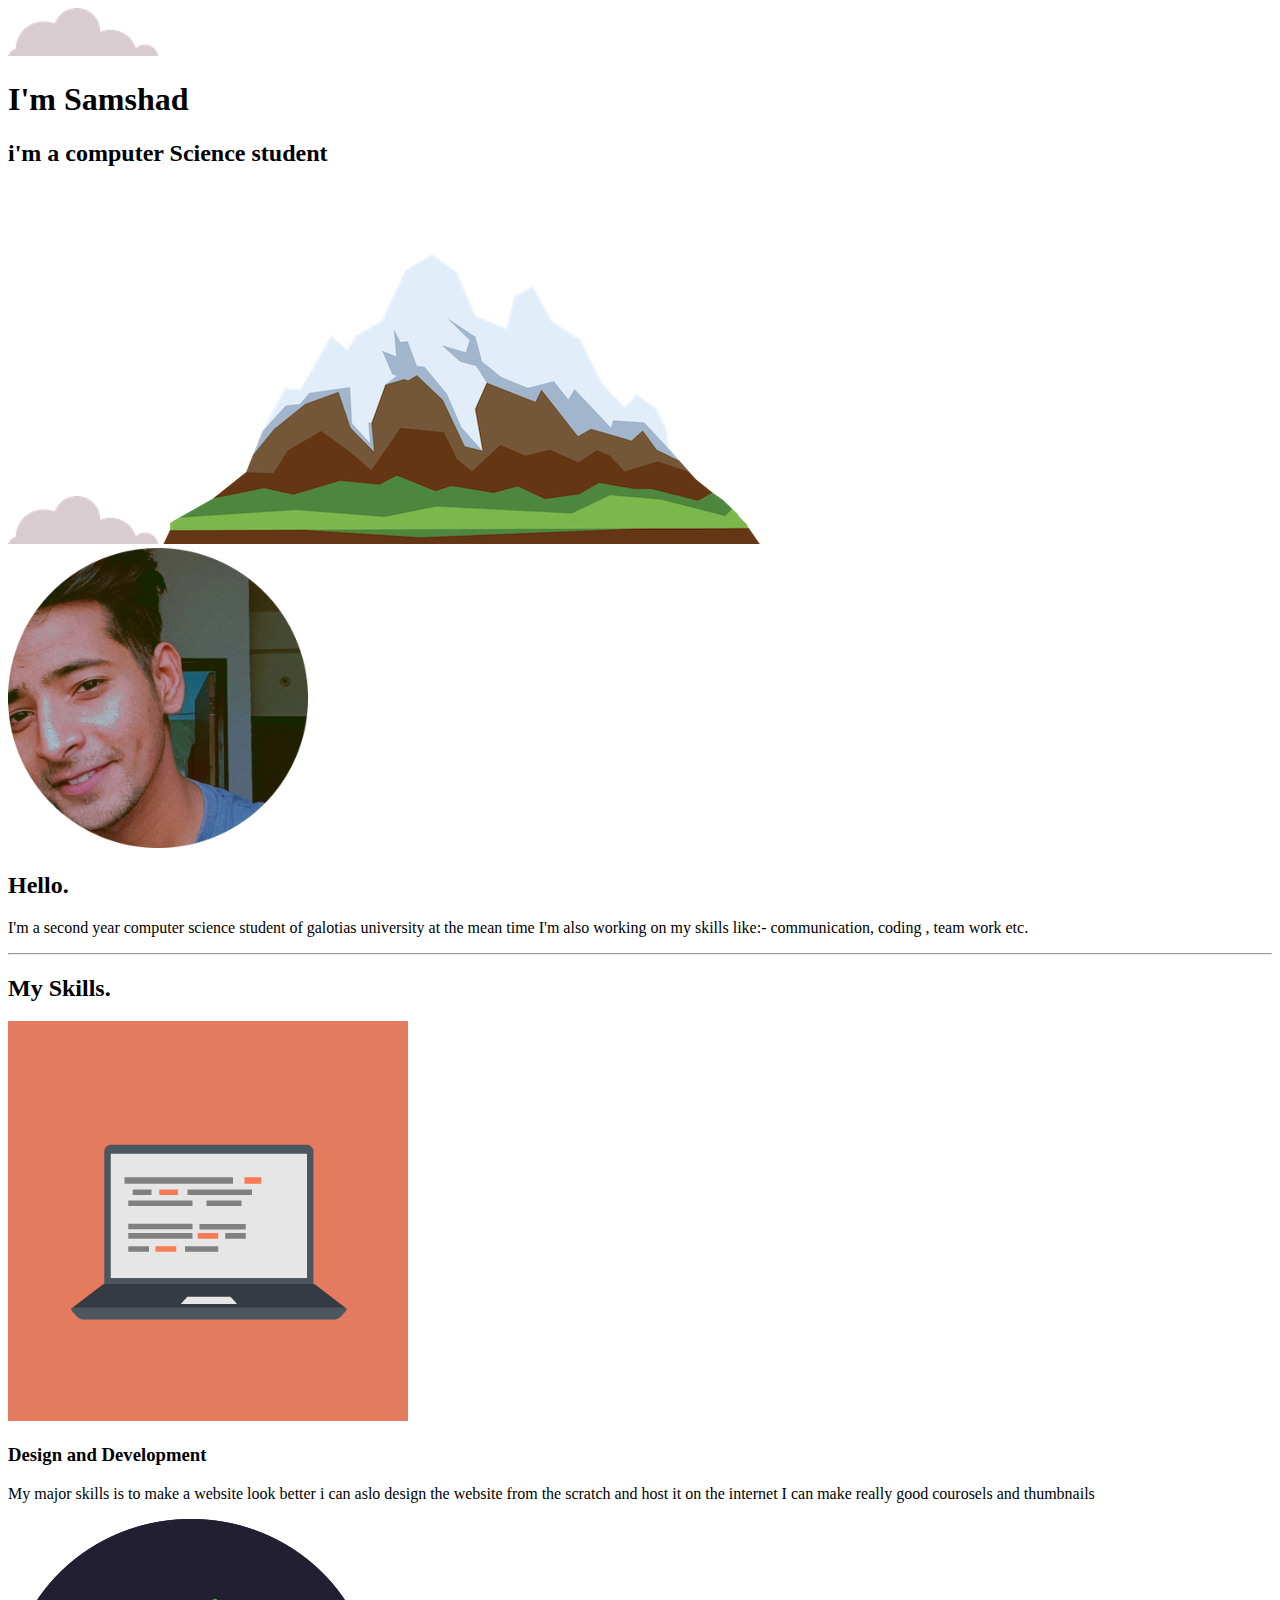
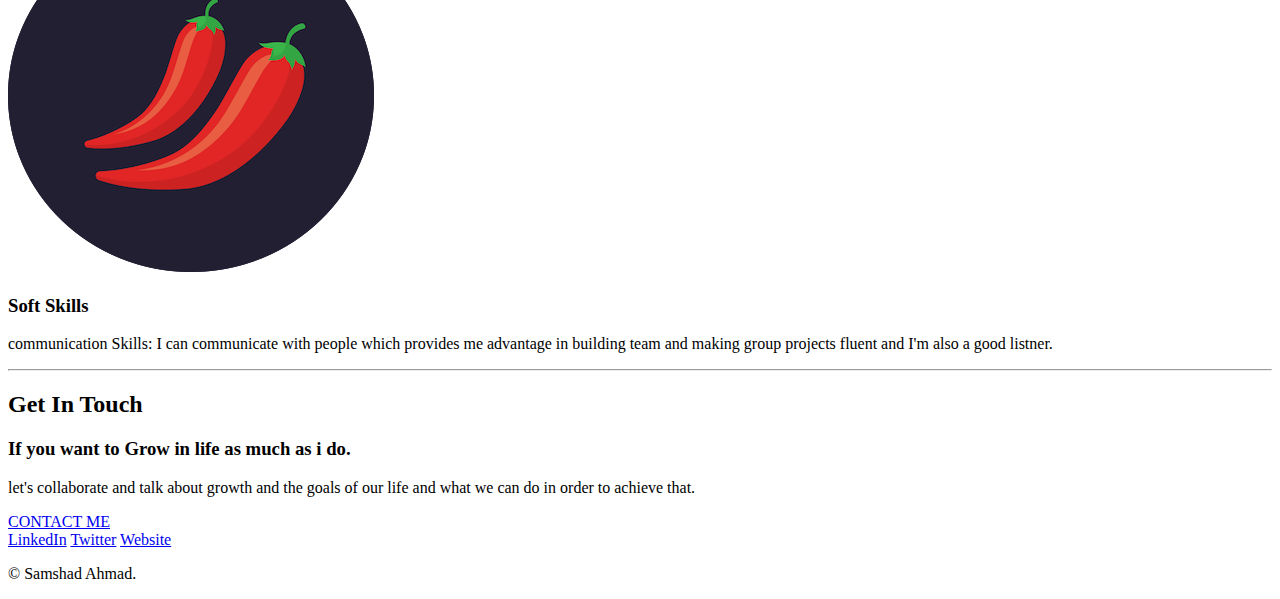
<file: css-my site/index.html>
<!DOCTYPE html>
<html lang="en">

<head>
    <meta charset="UTF-8" />
    <meta http-equiv="X-UA-Compatible" content="IE=edge" />
    <meta name="viewport" content="width=device-width, initial-scale=1.0" />
    <title>my css site</title>
    <!-- <link rel="stylesheet" href="css/styles.css" /> -->
    <link rel="favicon" href="favicon.ico" />
    <link rel="preconnect" href="https://fonts.googleapis.com" />
    <link rel="preconnect" href="https://fonts.gstatic.com" crossorigin />
    <link href="https://fonts.googleapis.com/css2?family=Merriweather&family=Montserrat&family=Sacramento&display=swap"
        rel="stylesheet" />
</head>

<body>
    <div class="top-container">
        <img class="top-cloud" src="css/images/cloud.png" alt="cloudimage" />
        <h1>I'm Samshad</h1>
        <h2 class="pro">
            i'm a computer <span class="sci">Science</span> student
        </h2>
        <img class="bottom-cloud" src="css/images/cloud.png" alt="" />
        <img src="css/images/mountain.png" alt="" />
    </div>
    <div class="middle-container">
        <div class="">
            <img width="300px" height="300px" src="css/images/WhatsApp Image 2022-08-30 at 12.07.09 AM-modified.png"
                alt="my image" />
            <h2>Hello.</h2>
            <p class="myintro">
              I'm a second year computer science student of galotias university 
              at the mean time I'm also working on my skills like:- communication, coding , team work etc.
              
            </p>
        </div>
        <hr />
        <div class="skills">
            <h2>My Skills.</h2>
            <div class="skill-row">
                <img class="com-img" src="css/images/computer.png" alt="" />
                <h3>Design and Development</h3>
                <p>
                    My major skills is to make a website look better 
                    i can aslo design the website from the scratch and host it on the internet 
                    I can make really good courosels and thumbnails
                </p>
            </div>
            <div class="skill-row">
                <img class="chill-img" src="css/images/chillies.png" alt="" />
                <h3>
                    Soft Skills
                </h3>
                <p>communication Skills: I can communicate with people which provides me 
                    advantage in building team and making group projects fluent 
                    and I'm also a good listner.
                </p>
            </div>
        </div>
        <hr />
        <div class="contact-me">
            <h2>Get In Touch</h2>
            <h3>If you want to Grow in life as much as i do.</h3>
            <p class="goals">
                let's collaborate and talk about growth and the goals of our life 
                and what we can do in order to achieve that.
            </p>
            <a class="btn" href="mailto:name@email.com">CONTACT ME</a>
        </div>
    </div>

    <div class="bottom-container">
        <a class="footer-link" href="https://www.linkedin.com/">LinkedIn</a>
        <a class="footer-link" href="https://twitter.com/">Twitter</a>
        <a class="footer-link" href="https://www.appbrewery.co/">Website</a>
        <p class="sam">© Samshad Ahmad.</p>
    </div>
</body>

</html>
</file>
<file: css-my site/position.html>
<!DOCTYPE html>
<html lang="en">
<head>
    <meta charset="UTF-8">
    <meta http-equiv="X-UA-Compatible" content="IE=edge">
    <meta name="viewport" content="width=device-width, initial-scale=1.0">
    <title>Document</title>
    <link rel="stylesheet" href="cssforposition.css">
    
</head>
<body>
    <div class="red"></div>
    <div class="blue"></div>
    <div class="yellow"></div>
</body>
</html>
</file>
<file: css-my site/css/styles.css>
body {
    color: #566f6a;
    margin: 0;
    text-align: center;
    font-family: 'Merriweather', sans-serif;
}

a{
    font-family: 'Merriweather', sans-serif;
    color: #11999e;
    padding: 0px 10px 0px 10px;
    text-decoration: none;
}
a:hover{

color: #21b0b5;
}
.com-img{
    width: 25%;
    float: left;
    margin-right: 30px;
}
.chill-img{
    width: 25%;
    float: right;
    margin-left : 30px;
}

p{
    line-height: 2;
}
hr{
    border:dotted #40514e 6px ;
    border-bottom: none;
    width: 10%;
    margin: 100px auto 100px auto ;
}

.pro{
    font-size: 2.5rem;
}

h1 {
    color: #66bfbf;
    font-size: 90px;
    margin-top: 50px;
    font-family: 'Sacramento', cursive;
}

h2 {
    font-weight: normal;
    color: #66bfbf;
    font-family: 'Montserrat', sans-serif;
    padding-bottom: 10px;

}

h3 {
  
    color: #11999e;
    font-family: 'Montserrat', sans-serif;
}


.bottom-cloud {
    position: absolute;
    left: 250px;
    bottom: 300px;
  


}


.top-cloud {
    position: absolute;
    right: 60px;
    top: 50px;
}

.top-container {
    background-color: rgb(213, 233, 241);
    position: relative;
    padding-top: 100px;
    



}
.myintro{
    width: 35%;
    margin: auto;
}

.middle-container{
    margin: 100px 0px 100px 0px;
}


.skill-row{
    width: 50%;
    margin: 80px auto 80px auto;
    text-align: left;
   
    
    
}

.sci {
    text-decoration: underline;
}
.bottom-container{
    background-color: #66BFBF;
    padding: 50px 0px 30px;
}

.goals{
    margin: 50px auto 50px auto ;
    width: 30%;
}


.btn {
    background: #21b0b5;
    background-image: -webkit-linear-gradient(top, #21b0b5, #1199e);
    background-image: -moz-linear-gradient(top, #21b0b5, #1199e);
    background-image: -ms-linear-gradient(top, #21b0b5, #1199e);
    background-image: -o-linear-gradient(top, #21b0b5, #1199e);
    background-image: linear-gradient(to bottom, #21b0b5, #1199e);
    -webkit-border-radius: 22;
    -moz-border-radius: 22;
    border-radius: 22px;
    font-family: Arial;
    color: #ffffff;
    font-size: 20px;
    padding: 10px 20px 10px 20px;
    text-decoration: none;
  }
  
  .btn:hover {
    background: #86c1e3;
    background-image: -webkit-linear-gradient(top, #86c1e3, #3c88ba);
    background-image: -moz-linear-gradient(top, #86c1e3, #3c88ba);
    background-image: -ms-linear-gradient(top, #86c1e3, #3c88ba);
    background-image: -o-linear-gradient(top, #86c1e3, #3c88ba);
    background-image: linear-gradient(to bottom, #86c1e3, #3c88ba);
    text-decoration: none;
  }
.sam{
    color: white;
    padding: 20px 0 px 20px 0px ;
}
</file>
<file: css-my site/cssforposition.css>
.red{
    height: 100px;
    width: 100px;
    background-color: red;
    position: absolute;
    top: 200px;
    left: 200px;
    /* display: inline-block;
    position: relative;
    left: 200px; */

}
.blue{
    height: 100px;
    width: 100px;
    background-color: blue;
    position: absolute;
    top: 100px;
    left: 108px;
    /* display: inline-block;
    position: relative;
    right: 100px; */


}
.yellow{
    height: 100px;
    width: 100px;
    background-color: yellow;
    position: absolute;
    top: 0px;
    /* display: inline-block;
    position: relative;
    right: 100px;
} */
</file>
